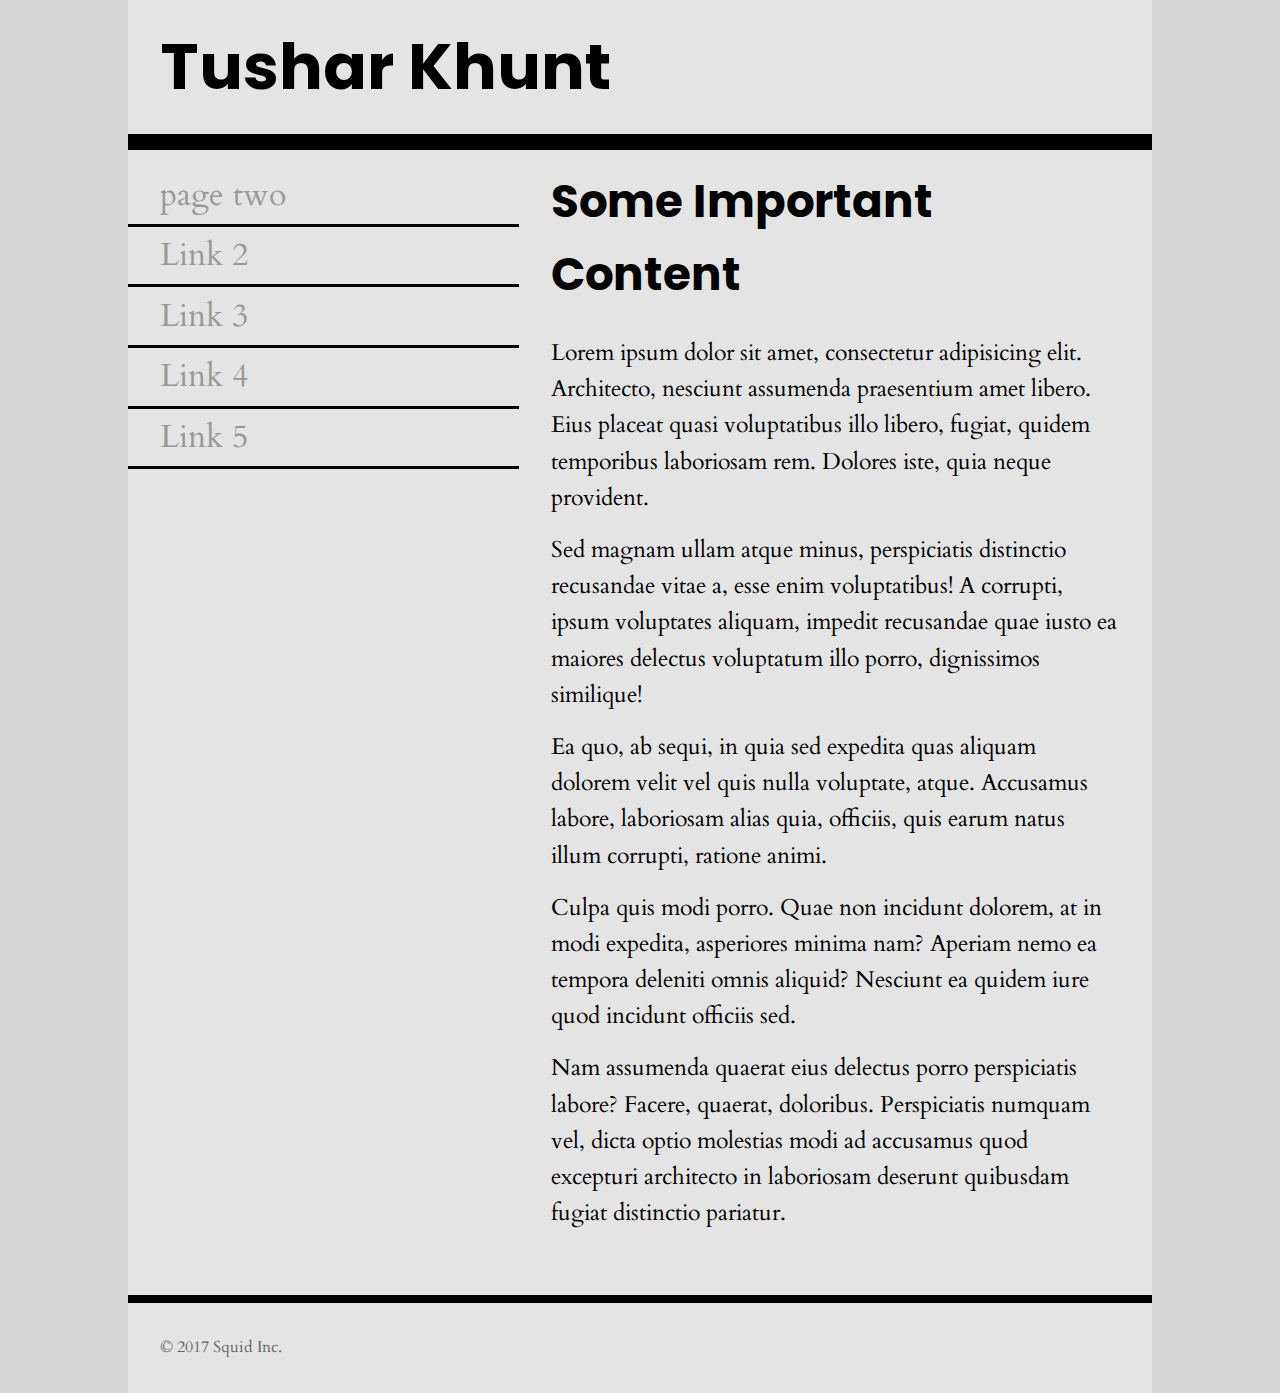
<file: index.html>
<!DOCTYPE html>
<html lang="en">
<head>
    <meta charset="UTF-8">
    <title>Font Assignment</title>
    <!-- two pages are 
    index.html with sans-serif headings and serif body text
    
    two.html with serif headings and sans-serif body text
    
    don't forget to add your google font <link> in the right place
    -->
    <meta name="viewpoint" content="width=device-width" />
	<link href="https://fonts.googleapis.com/css?family=Cardo|Poppins" rel="stylesheet">
    <link href="one.css" rel="stylesheet" type="text/css"/>
</head>
<body>
    <div class="wrapper">
        <header>
            <h1>Tushar Khunt</h1>
        </header>
        <nav>
            <ul>
                <li><a href="two.html">page two</a></li>
                <li><a href="#">Link 2</a></li>
                <li><a href="#">Link 3</a></li>
                <li><a href="#">Link 4</a></li>
                <li><a href="#">Link 5</a></li>
            </ul>
        </nav>
        <main>
            <h2>Some Important Content</h2>
            <p>Lorem ipsum dolor sit amet, consectetur adipisicing elit. Architecto, nesciunt assumenda praesentium amet libero. Eius placeat quasi voluptatibus illo libero, fugiat, quidem temporibus laboriosam rem. Dolores iste, quia neque provident.</p>
            <p>Sed magnam ullam atque minus, perspiciatis distinctio recusandae vitae a, esse enim voluptatibus! A corrupti, ipsum voluptates aliquam, impedit recusandae quae iusto ea maiores delectus voluptatum illo porro, dignissimos similique!</p>
            <p>Ea quo, ab sequi, in quia sed expedita quas aliquam dolorem velit vel quis nulla voluptate, atque. Accusamus labore, laboriosam alias quia, officiis, quis earum natus illum corrupti, ratione animi.</p>
            <p>Culpa quis modi porro. Quae non incidunt dolorem, at in modi expedita, asperiores minima nam? Aperiam nemo ea tempora deleniti omnis aliquid? Nesciunt ea quidem iure quod incidunt officiis sed.</p>
            <p>Nam assumenda quaerat eius delectus porro perspiciatis labore? Facere, quaerat, doloribus. Perspiciatis numquam vel, dicta optio molestias modi ad accusamus quod excepturi architecto in laboriosam deserunt quibusdam fugiat distinctio pariatur.</p>
        </main>
        <footer>
            <p>&copy; 2017 Squid Inc.</p>
        </footer>
    </div>
</body>
</html>
</file>
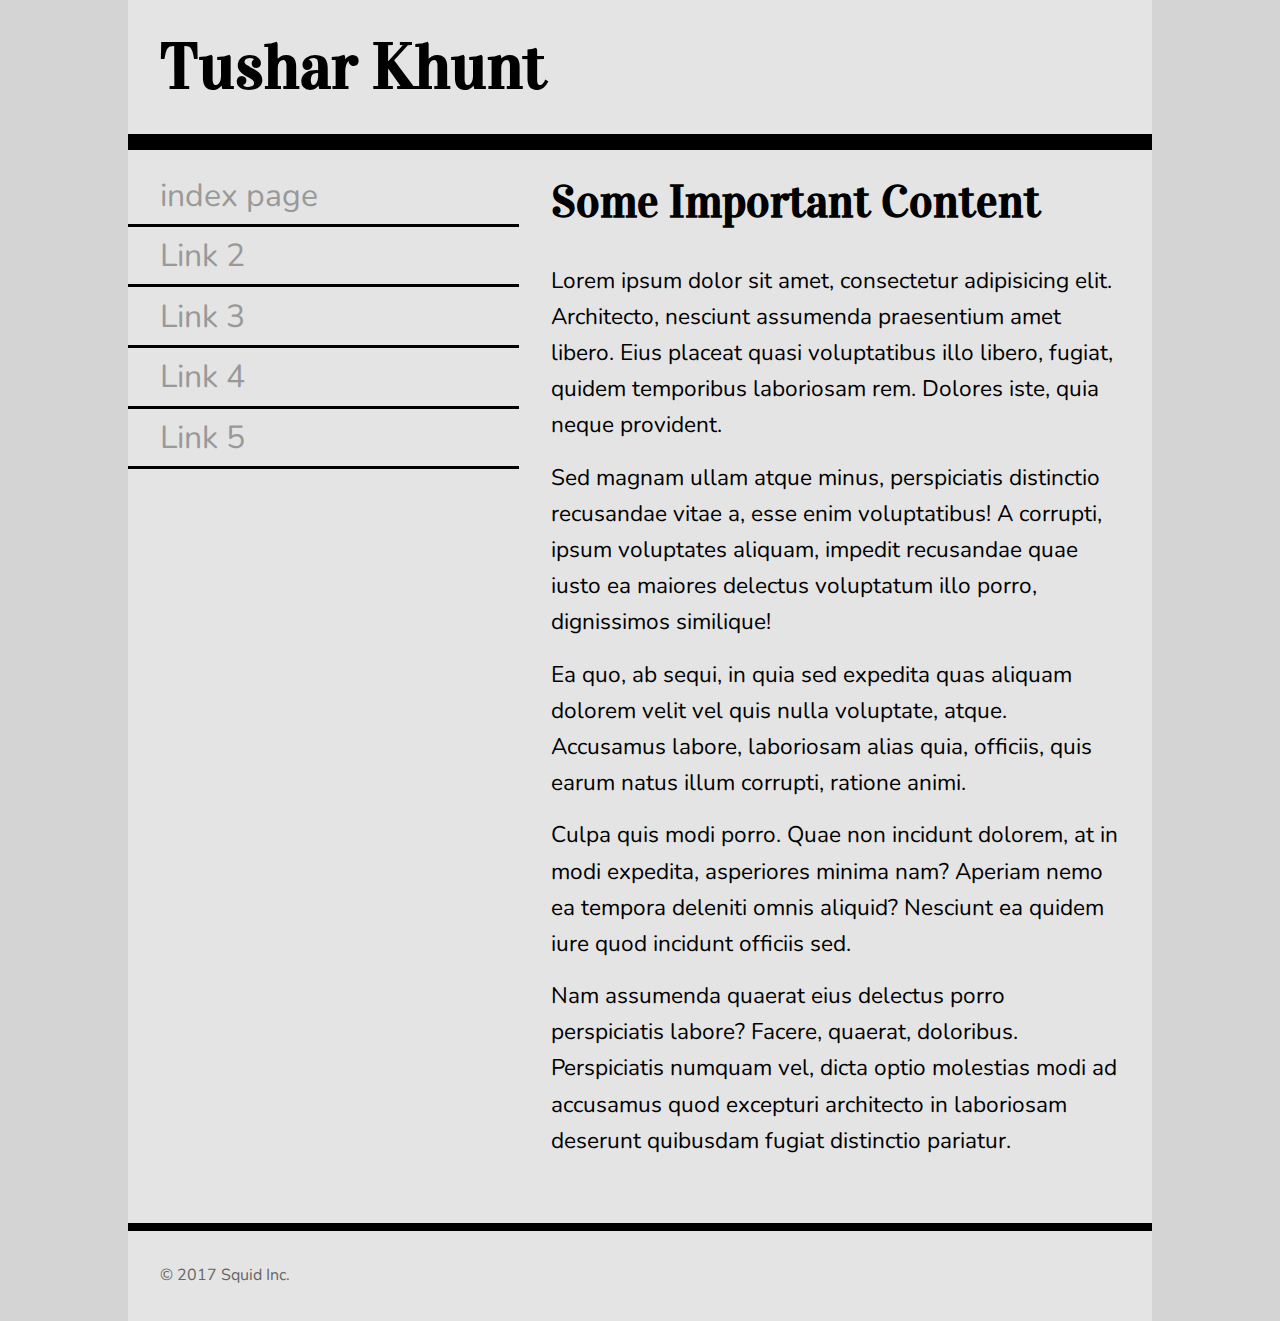
<file: two.html>
<!DOCTYPE html>
<html lang="en">
<head>
    <meta charset="UTF-8">
    <title>Font Assignment</title>
    <!-- two pages are 
    index.html with sans-serif headings and serif body text
    
    two.html with serif headings and sans-serif body text
    
    don't forget to add your google font <link> in the right place
    -->
    <meta name="viewpoint" content="width=device-width" />
	<link href="https://fonts.googleapis.com/css?family=Nunito|Vidaloka" rel="stylesheet">
    <link href="two.css" rel="stylesheet" type="text/css"/>
</head>
<body>
    <div class="wrapper">
        <header>
            <h1>Tushar Khunt</h1>
        </header>
        <nav>
            <ul>
                <li><a href="index.html">index page</a></li>
                <li><a href="#">Link 2</a></li>
                <li><a href="#">Link 3</a></li>
                <li><a href="#">Link 4</a></li>
                <li><a href="#">Link 5</a></li>
            </ul>
        </nav>
        <main>
            <h2>Some Important Content</h2>
            <p>Lorem ipsum dolor sit amet, consectetur adipisicing elit. Architecto, nesciunt assumenda praesentium amet libero. Eius placeat quasi voluptatibus illo libero, fugiat, quidem temporibus laboriosam rem. Dolores iste, quia neque provident.</p>
            <p>Sed magnam ullam atque minus, perspiciatis distinctio recusandae vitae a, esse enim voluptatibus! A corrupti, ipsum voluptates aliquam, impedit recusandae quae iusto ea maiores delectus voluptatum illo porro, dignissimos similique!</p>
            <p>Ea quo, ab sequi, in quia sed expedita quas aliquam dolorem velit vel quis nulla voluptate, atque. Accusamus labore, laboriosam alias quia, officiis, quis earum natus illum corrupti, ratione animi.</p>
            <p>Culpa quis modi porro. Quae non incidunt dolorem, at in modi expedita, asperiores minima nam? Aperiam nemo ea tempora deleniti omnis aliquid? Nesciunt ea quidem iure quod incidunt officiis sed.</p>
            <p>Nam assumenda quaerat eius delectus porro perspiciatis labore? Facere, quaerat, doloribus. Perspiciatis numquam vel, dicta optio molestias modi ad accusamus quod excepturi architecto in laboriosam deserunt quibusdam fugiat distinctio pariatur.</p>
        </main>
        <footer>
            <p>&copy; 2017 Squid Inc.</p>
        </footer>
    </div>
</body>
</html>
</file>
<file: one.css>
*{
    padding: 0;
    margin: 0;
    box-sizing: border-box;
}
html{
    font-size: 16px;
    line-height: 1.6;
    font-family: 'Cardo', serif;
}
html,body{
    background-color: #d4d4d4;
}
h1{
    font-family: 'Poppins', sans-serif;
    font-size: 3.998rem;
    padding:1rem 2rem;
}
h2{
    font-family: 'Poppins', sans-serif;
    font-size: 2.827rem;
    padding:1rem 2rem;
}
nav ul{
    padding:1rem 0;
}
nav li{
    font-size: 1.999rem;
    list-style-type: none;
}
nav li>a{
    display: block;
    text-decoration: none;
    border-bottom: 0.2rem solid black;
    padding: 0.2rem 2rem;
    color: #999;
}
nav li>a:hover,
nav li>a:active{
    color: #222;
}
p{
    font-size: 1.414rem;
    padding:0.5rem 2rem;
}
main p:last-child{
    padding-bottom: 4rem;
}
.wrapper{
    width: 80%;
    max-width: 1200px;
    margin: 0 auto;
    background-color: #e4e4e4;
}
header{
    width:100%;
    border-bottom: 1rem solid black;
}
nav{
    float:left;
    width: 38.2%;
}
main{
    float:right;
    width: 61.8%;
}
footer{
    clear:both;
    width: 100%;
    border-top: 0.5rem solid black;
}
footer p{
    font-size: 1rem;
    padding: 2rem;
    color: #666;
}
</file>
<file: two.css>
*{
    padding: 0;
    margin: 0;
    box-sizing: border-box;
}
html{
    font-size: 16px;
    line-height: 1.6;
    font-family: 'Nunito', sans-serif;
}
html,body{
    background-color: #d4d4d4;
}
h1{
    font-family: 'Vidaloka', serif;
    font-size: 3.998rem;
    padding:1rem 2rem;
}
h2{
    font-family: 'Vidaloka', serif;
    font-size: 2.827rem;
    padding:1rem 2rem;
}
nav ul{
    padding:1rem 0;
}
nav li{
    font-size: 1.999rem;
    list-style-type: none;
}
nav li>a{
    display: block;
    text-decoration: none;
    border-bottom: 0.2rem solid black;
    padding: 0.2rem 2rem;
    color: #999;
}
nav li>a:hover,
nav li>a:active{
    color: #222;
}
p{
    font-size: 1.414rem;
    padding:0.5rem 2rem;
}
main p:last-child{
    padding-bottom: 4rem;
}
.wrapper{
    width: 80%;
    max-width: 1200px;
    margin: 0 auto;
    background-color: #e4e4e4;
}
header{
    width:100%;
    border-bottom: 1rem solid black;
}
nav{
    float:left;
    width: 38.2%;
}
main{
    float:right;
    width: 61.8%;
}
footer{
    clear:both;
    width: 100%;
    border-top: 0.5rem solid black;
}
footer p{
    font-size: 1rem;
    padding: 2rem;
    color: #666;
}
</file>
